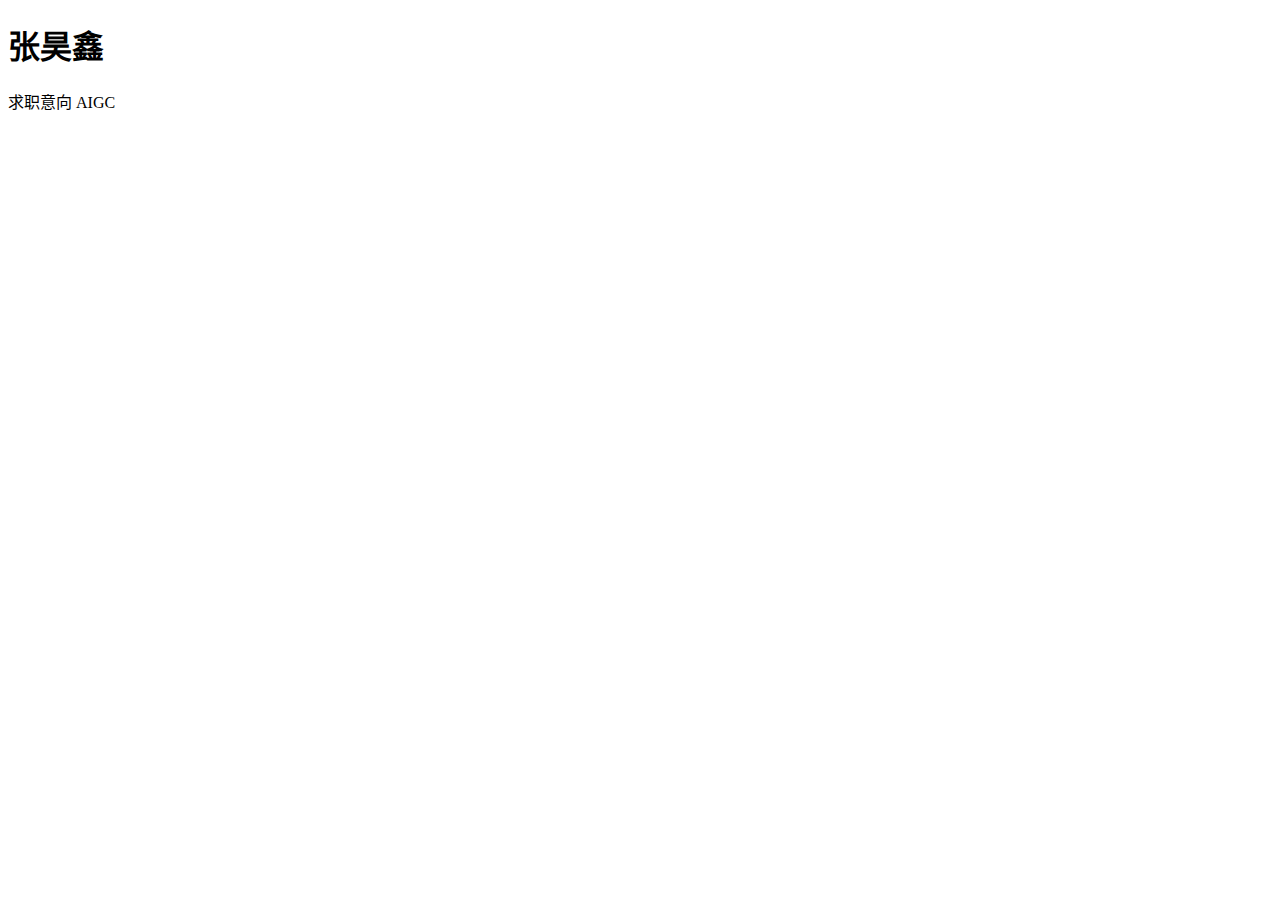
<file: index.html>
<!DOCTYPE html>
<html lang="zh-CN">
<head>
  <meta charset="UTF-8" />
  <meta name="viewport" content="width=device-width, initial-scale=1.0" />
  <title>张昊鑫</title>
</head>
<body>
  <h1>张昊鑫</h1>
  <p>求职意向 AIGC</p>
</body>
</html>
</file>
